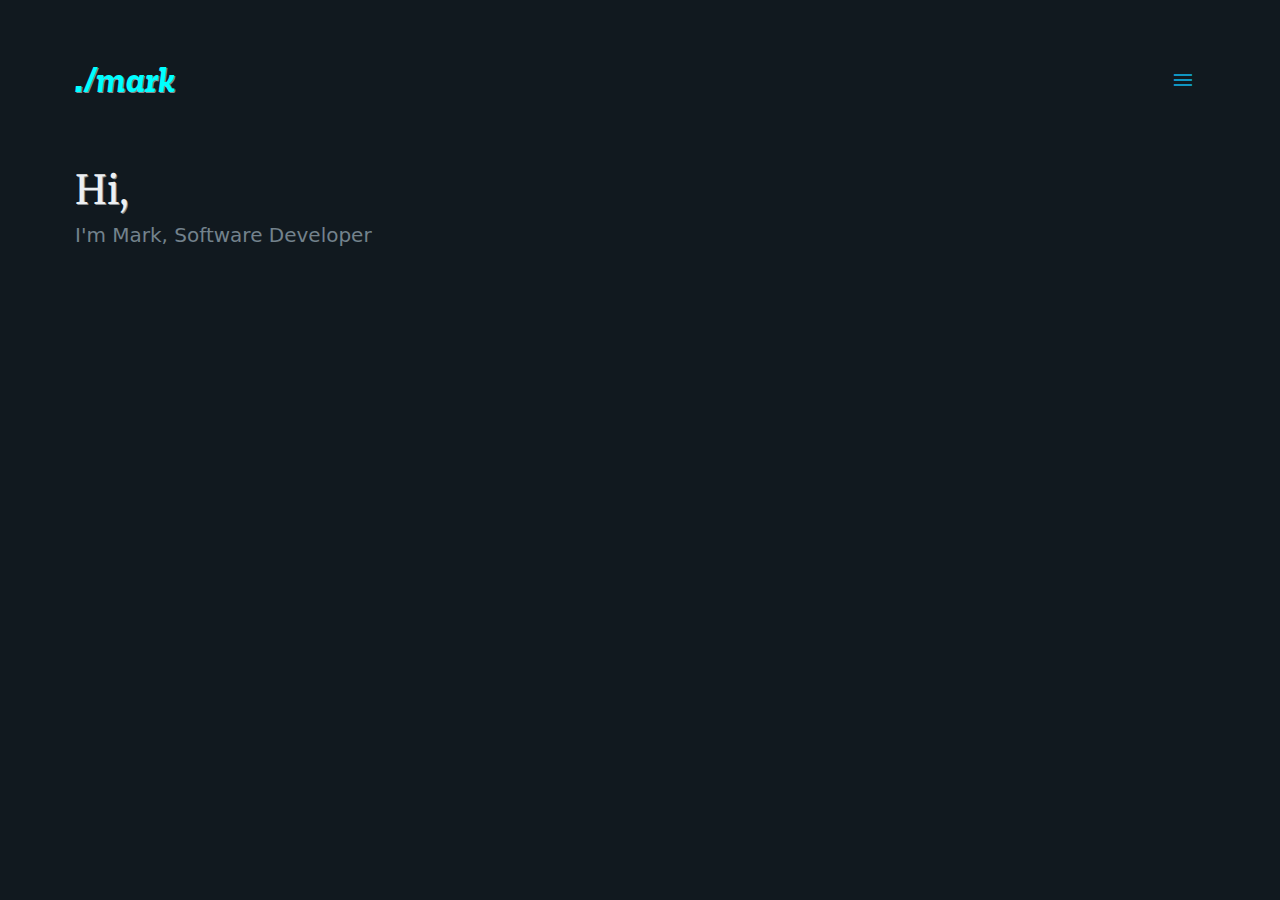
<file: docs/index.html>
<!DOCTYPE html>
<html lang="en" data-theme="dark">
  <head>
    <meta charset="UTF-8" />
    <link rel="icon" type="image/svg+xml" href="/vite.svg" />
    <meta name="viewport" content="width=device-width, initial-scale=1.0" />
    <link rel="preconnect" href="https://fonts.googleapis.com" />
    <link rel="preconnect" href="https://fonts.gstatic.com" crossorigin />
    <link
      href="https://fonts.googleapis.com/css2?family=DM+Sans:ital,wght@0,100;0,400;0,500;0,700;1,200&family=Poppins:wght@100;200;300;500&family=Slabo+27px&family=Merriweather:ital,wght@0,300;0,400;0,900;1,300;1,400;1,900&family=Zilla+Slab:ital,wght@0,500;0,700;1,500;1,600&display=swap"
      rel="stylesheet"
    />
    <link
      rel="stylesheet"
      href="https://fonts.googleapis.com/css2?family=Material+Symbols+Outlined:opsz,wght,FILL,GRAD@24,400,0,0"
    />
    
    <title>React Project</title>
    <script type="module" crossorigin src="./assets/index-87a1dfcc.js"></script>
    <link rel="stylesheet" href="./assets/index-9d4ca633.css">
  </head>
  <body>
    <div id="root"></div>
    
  </body>
</html>
</file>
<file: docs/assets/index-9d4ca633.css>
@charset "UTF-8";/*!
* Pico CSS v1.5.10 (https://picocss.com)
* Copyright 2019-2023 - Licensed under MIT
*/:root{--font-family:system-ui,-apple-system,"Segoe UI","Roboto","Ubuntu","Cantarell","Noto Sans",sans-serif,"Apple Color Emoji","Segoe UI Emoji","Segoe UI Symbol","Noto Color Emoji";--line-height:1.5;--font-weight:400;--font-size:16px;--border-radius:.25rem;--border-width:1px;--outline-width:3px;--spacing:1rem;--typography-spacing-vertical:1.5rem;--block-spacing-vertical:calc(var(--spacing) * 2);--block-spacing-horizontal:var(--spacing);--grid-spacing-vertical:0;--grid-spacing-horizontal:var(--spacing);--form-element-spacing-vertical:.75rem;--form-element-spacing-horizontal:1rem;--nav-element-spacing-vertical:1rem;--nav-element-spacing-horizontal:.5rem;--nav-link-spacing-vertical:.5rem;--nav-link-spacing-horizontal:.5rem;--form-label-font-weight:var(--font-weight);--transition:.2s ease-in-out;--modal-overlay-backdrop-filter:blur(.25rem)}@media (min-width:576px){:root{--font-size:17px}}@media (min-width:768px){:root{--font-size:18px}}@media (min-width:992px){:root{--font-size:19px}}@media (min-width:1200px){:root{--font-size:20px}}@media (min-width:576px){body>footer,body>header,body>main,section{--block-spacing-vertical:calc(var(--spacing) * 2.5)}}@media (min-width:768px){body>footer,body>header,body>main,section{--block-spacing-vertical:calc(var(--spacing) * 3)}}@media (min-width:992px){body>footer,body>header,body>main,section{--block-spacing-vertical:calc(var(--spacing) * 3.5)}}@media (min-width:1200px){body>footer,body>header,body>main,section{--block-spacing-vertical:calc(var(--spacing) * 4)}}@media (min-width:576px){article{--block-spacing-horizontal:calc(var(--spacing) * 1.25)}}@media (min-width:768px){article{--block-spacing-horizontal:calc(var(--spacing) * 1.5)}}@media (min-width:992px){article{--block-spacing-horizontal:calc(var(--spacing) * 1.75)}}@media (min-width:1200px){article{--block-spacing-horizontal:calc(var(--spacing) * 2)}}dialog>article{--block-spacing-vertical:calc(var(--spacing) * 2);--block-spacing-horizontal:var(--spacing)}@media (min-width:576px){dialog>article{--block-spacing-vertical:calc(var(--spacing) * 2.5);--block-spacing-horizontal:calc(var(--spacing) * 1.25)}}@media (min-width:768px){dialog>article{--block-spacing-vertical:calc(var(--spacing) * 3);--block-spacing-horizontal:calc(var(--spacing) * 1.5)}}a{--text-decoration:none}a.contrast,a.secondary{--text-decoration:underline}small{--font-size:.875em}h1,h2,h3,h4,h5,h6{--font-weight:700}h1{--font-size:2rem;--typography-spacing-vertical:3rem}h2{--font-size:1.75rem;--typography-spacing-vertical:2.625rem}h3{--font-size:1.5rem;--typography-spacing-vertical:2.25rem}h4{--font-size:1.25rem;--typography-spacing-vertical:1.874rem}h5{--font-size:1.125rem;--typography-spacing-vertical:1.6875rem}[type=checkbox],[type=radio]{--border-width:2px}[type=checkbox][role=switch],tfoot td,tfoot th,thead td,thead th{--border-width:3px}:not(thead,tfoot)>*>td{--font-size:.875em}code,kbd,pre,samp{--font-family:"Menlo","Consolas","Roboto Mono","Ubuntu Monospace","Noto Mono","Oxygen Mono","Liberation Mono",monospace,"Apple Color Emoji","Segoe UI Emoji","Segoe UI Symbol","Noto Color Emoji"}kbd{--font-weight:bolder}:root:not([data-theme=dark]),[data-theme=light]{--background-color:#fff;--color:hsl(205, 20%, 32%);--h1-color:hsl(205, 30%, 15%);--h2-color:#24333e;--h3-color:hsl(205, 25%, 23%);--h4-color:#374956;--h5-color:hsl(205, 20%, 32%);--h6-color:#4d606d;--muted-color:hsl(205, 10%, 50%);--muted-border-color:hsl(205, 20%, 94%);--primary:hsl(195, 85%, 41%);--primary-hover:hsl(195, 90%, 32%);--primary-focus:rgba(16, 149, 193, .125);--primary-inverse:#fff;--secondary:hsl(205, 15%, 41%);--secondary-hover:hsl(205, 20%, 32%);--secondary-focus:rgba(89, 107, 120, .125);--secondary-inverse:#fff;--contrast:hsl(205, 30%, 15%);--contrast-hover:#000;--contrast-focus:rgba(89, 107, 120, .125);--contrast-inverse:#fff;--mark-background-color:#fff2ca;--mark-color:#543a26;--ins-color:#388e3c;--del-color:#c62828;--blockquote-border-color:var(--muted-border-color);--blockquote-footer-color:var(--muted-color);--button-box-shadow:0 0 0 rgba(0, 0, 0, 0);--button-hover-box-shadow:0 0 0 rgba(0, 0, 0, 0);--form-element-background-color:transparent;--form-element-border-color:hsl(205, 14%, 68%);--form-element-color:var(--color);--form-element-placeholder-color:var(--muted-color);--form-element-active-background-color:transparent;--form-element-active-border-color:var(--primary);--form-element-focus-color:var(--primary-focus);--form-element-disabled-background-color:hsl(205, 18%, 86%);--form-element-disabled-border-color:hsl(205, 14%, 68%);--form-element-disabled-opacity:.5;--form-element-invalid-border-color:#c62828;--form-element-invalid-active-border-color:#d32f2f;--form-element-invalid-focus-color:rgba(211, 47, 47, .125);--form-element-valid-border-color:#388e3c;--form-element-valid-active-border-color:#43a047;--form-element-valid-focus-color:rgba(67, 160, 71, .125);--switch-background-color:hsl(205, 16%, 77%);--switch-color:var(--primary-inverse);--switch-checked-background-color:var(--primary);--range-border-color:hsl(205, 18%, 86%);--range-active-border-color:hsl(205, 16%, 77%);--range-thumb-border-color:var(--background-color);--range-thumb-color:var(--secondary);--range-thumb-hover-color:var(--secondary-hover);--range-thumb-active-color:var(--primary);--table-border-color:var(--muted-border-color);--table-row-stripped-background-color:#f6f8f9;--code-background-color:hsl(205, 20%, 94%);--code-color:var(--muted-color);--code-kbd-background-color:var(--contrast);--code-kbd-color:var(--contrast-inverse);--code-tag-color:hsl(330, 40%, 50%);--code-property-color:hsl(185, 40%, 40%);--code-value-color:hsl(40, 20%, 50%);--code-comment-color:hsl(205, 14%, 68%);--accordion-border-color:var(--muted-border-color);--accordion-close-summary-color:var(--color);--accordion-open-summary-color:var(--muted-color);--card-background-color:var(--background-color);--card-border-color:var(--muted-border-color);--card-box-shadow:.0145rem .029rem .174rem rgba(27, 40, 50, .01698),.0335rem .067rem .402rem rgba(27, 40, 50, .024),.0625rem .125rem .75rem rgba(27, 40, 50, .03),.1125rem .225rem 1.35rem rgba(27, 40, 50, .036),.2085rem .417rem 2.502rem rgba(27, 40, 50, .04302),.5rem 1rem 6rem rgba(27, 40, 50, .06),0 0 0 .0625rem rgba(27, 40, 50, .015);--card-sectionning-background-color:#fbfbfc;--dropdown-background-color:#fbfbfc;--dropdown-border-color:#e1e6eb;--dropdown-box-shadow:var(--card-box-shadow);--dropdown-color:var(--color);--dropdown-hover-background-color:hsl(205, 20%, 94%);--modal-overlay-background-color:rgba(213, 220, 226, .7);--progress-background-color:hsl(205, 18%, 86%);--progress-color:var(--primary);--loading-spinner-opacity:.5;--tooltip-background-color:var(--contrast);--tooltip-color:var(--contrast-inverse);--icon-checkbox:url("data:image/svg+xml,%3Csvg xmlns='http://www.w3.org/2000/svg' width='24' height='24' viewBox='0 0 24 24' fill='none' stroke='rgb(255, 255, 255)' stroke-width='4' stroke-linecap='round' stroke-linejoin='round'%3E%3Cpolyline points='20 6 9 17 4 12'%3E%3C/polyline%3E%3C/svg%3E");--icon-chevron:url("data:image/svg+xml,%3Csvg xmlns='http://www.w3.org/2000/svg' width='24' height='24' viewBox='0 0 24 24' fill='none' stroke='rgb(65, 84, 98)' stroke-width='2' stroke-linecap='round' stroke-linejoin='round'%3E%3Cpolyline points='6 9 12 15 18 9'%3E%3C/polyline%3E%3C/svg%3E");--icon-chevron-button:url("data:image/svg+xml,%3Csvg xmlns='http://www.w3.org/2000/svg' width='24' height='24' viewBox='0 0 24 24' fill='none' stroke='rgb(255, 255, 255)' stroke-width='2' stroke-linecap='round' stroke-linejoin='round'%3E%3Cpolyline points='6 9 12 15 18 9'%3E%3C/polyline%3E%3C/svg%3E");--icon-chevron-button-inverse:url("data:image/svg+xml,%3Csvg xmlns='http://www.w3.org/2000/svg' width='24' height='24' viewBox='0 0 24 24' fill='none' stroke='rgb(255, 255, 255)' stroke-width='2' stroke-linecap='round' stroke-linejoin='round'%3E%3Cpolyline points='6 9 12 15 18 9'%3E%3C/polyline%3E%3C/svg%3E");--icon-close:url("data:image/svg+xml,%3Csvg xmlns='http://www.w3.org/2000/svg' width='24' height='24' viewBox='0 0 24 24' fill='none' stroke='rgb(115, 130, 140)' stroke-width='4' stroke-linecap='round' stroke-linejoin='round'%3E%3Cline x1='18' y1='6' x2='6' y2='18'%3E%3C/line%3E%3Cline x1='6' y1='6' x2='18' y2='18'%3E%3C/line%3E%3C/svg%3E");--icon-date:url("data:image/svg+xml,%3Csvg xmlns='http://www.w3.org/2000/svg' width='24' height='24' viewBox='0 0 24 24' fill='none' stroke='rgb(65, 84, 98)' stroke-width='2' stroke-linecap='round' stroke-linejoin='round'%3E%3Crect x='3' y='4' width='18' height='18' rx='2' ry='2'%3E%3C/rect%3E%3Cline x1='16' y1='2' x2='16' y2='6'%3E%3C/line%3E%3Cline x1='8' y1='2' x2='8' y2='6'%3E%3C/line%3E%3Cline x1='3' y1='10' x2='21' y2='10'%3E%3C/line%3E%3C/svg%3E");--icon-invalid:url("data:image/svg+xml,%3Csvg xmlns='http://www.w3.org/2000/svg' width='24' height='24' viewBox='0 0 24 24' fill='none' stroke='rgb(198, 40, 40)' stroke-width='2' stroke-linecap='round' stroke-linejoin='round'%3E%3Ccircle cx='12' cy='12' r='10'%3E%3C/circle%3E%3Cline x1='12' y1='8' x2='12' y2='12'%3E%3C/line%3E%3Cline x1='12' y1='16' x2='12.01' y2='16'%3E%3C/line%3E%3C/svg%3E");--icon-minus:url("data:image/svg+xml,%3Csvg xmlns='http://www.w3.org/2000/svg' width='24' height='24' viewBox='0 0 24 24' fill='none' stroke='rgb(255, 255, 255)' stroke-width='4' stroke-linecap='round' stroke-linejoin='round'%3E%3Cline x1='5' y1='12' x2='19' y2='12'%3E%3C/line%3E%3C/svg%3E");--icon-search:url("data:image/svg+xml,%3Csvg xmlns='http://www.w3.org/2000/svg' width='24' height='24' viewBox='0 0 24 24' fill='none' stroke='rgb(65, 84, 98)' stroke-width='2' stroke-linecap='round' stroke-linejoin='round'%3E%3Ccircle cx='11' cy='11' r='8'%3E%3C/circle%3E%3Cline x1='21' y1='21' x2='16.65' y2='16.65'%3E%3C/line%3E%3C/svg%3E");--icon-time:url("data:image/svg+xml,%3Csvg xmlns='http://www.w3.org/2000/svg' width='24' height='24' viewBox='0 0 24 24' fill='none' stroke='rgb(65, 84, 98)' stroke-width='2' stroke-linecap='round' stroke-linejoin='round'%3E%3Ccircle cx='12' cy='12' r='10'%3E%3C/circle%3E%3Cpolyline points='12 6 12 12 16 14'%3E%3C/polyline%3E%3C/svg%3E");--icon-valid:url("data:image/svg+xml,%3Csvg xmlns='http://www.w3.org/2000/svg' width='24' height='24' viewBox='0 0 24 24' fill='none' stroke='rgb(56, 142, 60)' stroke-width='3' stroke-linecap='round' stroke-linejoin='round'%3E%3Cpolyline points='20 6 9 17 4 12'%3E%3C/polyline%3E%3C/svg%3E");color-scheme:light}@media only screen and (prefers-color-scheme:dark){:root:not([data-theme]){--background-color:#11191f;--color:hsl(205, 16%, 77%);--h1-color:hsl(205, 20%, 94%);--h2-color:#e1e6eb;--h3-color:hsl(205, 18%, 86%);--h4-color:#c8d1d8;--h5-color:hsl(205, 16%, 77%);--h6-color:#afbbc4;--muted-color:hsl(205, 10%, 50%);--muted-border-color:#1f2d38;--primary:hsl(195, 85%, 41%);--primary-hover:hsl(195, 80%, 50%);--primary-focus:rgba(16, 149, 193, .25);--primary-inverse:#fff;--secondary:hsl(205, 15%, 41%);--secondary-hover:hsl(205, 10%, 50%);--secondary-focus:rgba(115, 130, 140, .25);--secondary-inverse:#fff;--contrast:hsl(205, 20%, 94%);--contrast-hover:#fff;--contrast-focus:rgba(115, 130, 140, .25);--contrast-inverse:#000;--mark-background-color:#d1c284;--mark-color:#11191f;--ins-color:#388e3c;--del-color:#c62828;--blockquote-border-color:var(--muted-border-color);--blockquote-footer-color:var(--muted-color);--button-box-shadow:0 0 0 rgba(0, 0, 0, 0);--button-hover-box-shadow:0 0 0 rgba(0, 0, 0, 0);--form-element-background-color:#11191f;--form-element-border-color:#374956;--form-element-color:var(--color);--form-element-placeholder-color:var(--muted-color);--form-element-active-background-color:var(--form-element-background-color);--form-element-active-border-color:var(--primary);--form-element-focus-color:var(--primary-focus);--form-element-disabled-background-color:hsl(205, 25%, 23%);--form-element-disabled-border-color:hsl(205, 20%, 32%);--form-element-disabled-opacity:.5;--form-element-invalid-border-color:#b71c1c;--form-element-invalid-active-border-color:#c62828;--form-element-invalid-focus-color:rgba(198, 40, 40, .25);--form-element-valid-border-color:#2e7d32;--form-element-valid-active-border-color:#388e3c;--form-element-valid-focus-color:rgba(56, 142, 60, .25);--switch-background-color:#374956;--switch-color:var(--primary-inverse);--switch-checked-background-color:var(--primary);--range-border-color:#24333e;--range-active-border-color:hsl(205, 25%, 23%);--range-thumb-border-color:var(--background-color);--range-thumb-color:var(--secondary);--range-thumb-hover-color:var(--secondary-hover);--range-thumb-active-color:var(--primary);--table-border-color:var(--muted-border-color);--table-row-stripped-background-color:rgba(115, 130, 140, .05);--code-background-color:#18232c;--code-color:var(--muted-color);--code-kbd-background-color:var(--contrast);--code-kbd-color:var(--contrast-inverse);--code-tag-color:hsl(330, 30%, 50%);--code-property-color:hsl(185, 30%, 50%);--code-value-color:hsl(40, 10%, 50%);--code-comment-color:#4d606d;--accordion-border-color:var(--muted-border-color);--accordion-active-summary-color:var(--primary);--accordion-close-summary-color:var(--color);--accordion-open-summary-color:var(--muted-color);--card-background-color:#141e26;--card-border-color:var(--card-background-color);--card-box-shadow:.0145rem .029rem .174rem rgba(0, 0, 0, .01698),.0335rem .067rem .402rem rgba(0, 0, 0, .024),.0625rem .125rem .75rem rgba(0, 0, 0, .03),.1125rem .225rem 1.35rem rgba(0, 0, 0, .036),.2085rem .417rem 2.502rem rgba(0, 0, 0, .04302),.5rem 1rem 6rem rgba(0, 0, 0, .06),0 0 0 .0625rem rgba(0, 0, 0, .015);--card-sectionning-background-color:#18232c;--dropdown-background-color:hsl(205, 30%, 15%);--dropdown-border-color:#24333e;--dropdown-box-shadow:var(--card-box-shadow);--dropdown-color:var(--color);--dropdown-hover-background-color:rgba(36, 51, 62, .75);--modal-overlay-background-color:rgba(36, 51, 62, .8);--progress-background-color:#24333e;--progress-color:var(--primary);--loading-spinner-opacity:.5;--tooltip-background-color:var(--contrast);--tooltip-color:var(--contrast-inverse);--icon-checkbox:url("data:image/svg+xml,%3Csvg xmlns='http://www.w3.org/2000/svg' width='24' height='24' viewBox='0 0 24 24' fill='none' stroke='rgb(255, 255, 255)' stroke-width='4' stroke-linecap='round' stroke-linejoin='round'%3E%3Cpolyline points='20 6 9 17 4 12'%3E%3C/polyline%3E%3C/svg%3E");--icon-chevron:url("data:image/svg+xml,%3Csvg xmlns='http://www.w3.org/2000/svg' width='24' height='24' viewBox='0 0 24 24' fill='none' stroke='rgb(162, 175, 185)' stroke-width='2' stroke-linecap='round' stroke-linejoin='round'%3E%3Cpolyline points='6 9 12 15 18 9'%3E%3C/polyline%3E%3C/svg%3E");--icon-chevron-button:url("data:image/svg+xml,%3Csvg xmlns='http://www.w3.org/2000/svg' width='24' height='24' viewBox='0 0 24 24' fill='none' stroke='rgb(255, 255, 255)' stroke-width='2' stroke-linecap='round' stroke-linejoin='round'%3E%3Cpolyline points='6 9 12 15 18 9'%3E%3C/polyline%3E%3C/svg%3E");--icon-chevron-button-inverse:url("data:image/svg+xml,%3Csvg xmlns='http://www.w3.org/2000/svg' width='24' height='24' viewBox='0 0 24 24' fill='none' stroke='rgb(0, 0, 0)' stroke-width='2' stroke-linecap='round' stroke-linejoin='round'%3E%3Cpolyline points='6 9 12 15 18 9'%3E%3C/polyline%3E%3C/svg%3E");--icon-close:url("data:image/svg+xml,%3Csvg xmlns='http://www.w3.org/2000/svg' width='24' height='24' viewBox='0 0 24 24' fill='none' stroke='rgb(115, 130, 140)' stroke-width='4' stroke-linecap='round' stroke-linejoin='round'%3E%3Cline x1='18' y1='6' x2='6' y2='18'%3E%3C/line%3E%3Cline x1='6' y1='6' x2='18' y2='18'%3E%3C/line%3E%3C/svg%3E");--icon-date:url("data:image/svg+xml,%3Csvg xmlns='http://www.w3.org/2000/svg' width='24' height='24' viewBox='0 0 24 24' fill='none' stroke='rgb(162, 175, 185)' stroke-width='2' stroke-linecap='round' stroke-linejoin='round'%3E%3Crect x='3' y='4' width='18' height='18' rx='2' ry='2'%3E%3C/rect%3E%3Cline x1='16' y1='2' x2='16' y2='6'%3E%3C/line%3E%3Cline x1='8' y1='2' x2='8' y2='6'%3E%3C/line%3E%3Cline x1='3' y1='10' x2='21' y2='10'%3E%3C/line%3E%3C/svg%3E");--icon-invalid:url("data:image/svg+xml,%3Csvg xmlns='http://www.w3.org/2000/svg' width='24' height='24' viewBox='0 0 24 24' fill='none' stroke='rgb(183, 28, 28)' stroke-width='2' stroke-linecap='round' stroke-linejoin='round'%3E%3Ccircle cx='12' cy='12' r='10'%3E%3C/circle%3E%3Cline x1='12' y1='8' x2='12' y2='12'%3E%3C/line%3E%3Cline x1='12' y1='16' x2='12.01' y2='16'%3E%3C/line%3E%3C/svg%3E");--icon-minus:url("data:image/svg+xml,%3Csvg xmlns='http://www.w3.org/2000/svg' width='24' height='24' viewBox='0 0 24 24' fill='none' stroke='rgb(255, 255, 255)' stroke-width='4' stroke-linecap='round' stroke-linejoin='round'%3E%3Cline x1='5' y1='12' x2='19' y2='12'%3E%3C/line%3E%3C/svg%3E");--icon-search:url("data:image/svg+xml,%3Csvg xmlns='http://www.w3.org/2000/svg' width='24' height='24' viewBox='0 0 24 24' fill='none' stroke='rgb(162, 175, 185)' stroke-width='2' stroke-linecap='round' stroke-linejoin='round'%3E%3Ccircle cx='11' cy='11' r='8'%3E%3C/circle%3E%3Cline x1='21' y1='21' x2='16.65' y2='16.65'%3E%3C/line%3E%3C/svg%3E");--icon-time:url("data:image/svg+xml,%3Csvg xmlns='http://www.w3.org/2000/svg' width='24' height='24' viewBox='0 0 24 24' fill='none' stroke='rgb(162, 175, 185)' stroke-width='2' stroke-linecap='round' stroke-linejoin='round'%3E%3Ccircle cx='12' cy='12' r='10'%3E%3C/circle%3E%3Cpolyline points='12 6 12 12 16 14'%3E%3C/polyline%3E%3C/svg%3E");--icon-valid:url("data:image/svg+xml,%3Csvg xmlns='http://www.w3.org/2000/svg' width='24' height='24' viewBox='0 0 24 24' fill='none' stroke='rgb(46, 125, 50)' stroke-width='3' stroke-linecap='round' stroke-linejoin='round'%3E%3Cpolyline points='20 6 9 17 4 12'%3E%3C/polyline%3E%3C/svg%3E");color-scheme:dark}}[data-theme=dark]{--background-color:#11191f;--color:hsl(205, 16%, 77%);--h1-color:hsl(205, 20%, 94%);--h2-color:#e1e6eb;--h3-color:hsl(205, 18%, 86%);--h4-color:#c8d1d8;--h5-color:hsl(205, 16%, 77%);--h6-color:#afbbc4;--muted-color:hsl(205, 10%, 50%);--muted-border-color:#1f2d38;--primary:hsl(195, 85%, 41%);--primary-hover:hsl(195, 80%, 50%);--primary-focus:rgba(16, 149, 193, .25);--primary-inverse:#fff;--secondary:hsl(205, 15%, 41%);--secondary-hover:hsl(205, 10%, 50%);--secondary-focus:rgba(115, 130, 140, .25);--secondary-inverse:#fff;--contrast:hsl(205, 20%, 94%);--contrast-hover:#fff;--contrast-focus:rgba(115, 130, 140, .25);--contrast-inverse:#000;--mark-background-color:#d1c284;--mark-color:#11191f;--ins-color:#388e3c;--del-color:#c62828;--blockquote-border-color:var(--muted-border-color);--blockquote-footer-color:var(--muted-color);--button-box-shadow:0 0 0 rgba(0, 0, 0, 0);--button-hover-box-shadow:0 0 0 rgba(0, 0, 0, 0);--form-element-background-color:#11191f;--form-element-border-color:#374956;--form-element-color:var(--color);--form-element-placeholder-color:var(--muted-color);--form-element-active-background-color:var(--form-element-background-color);--form-element-active-border-color:var(--primary);--form-element-focus-color:var(--primary-focus);--form-element-disabled-background-color:hsl(205, 25%, 23%);--form-element-disabled-border-color:hsl(205, 20%, 32%);--form-element-disabled-opacity:.5;--form-element-invalid-border-color:#b71c1c;--form-element-invalid-active-border-color:#c62828;--form-element-invalid-focus-color:rgba(198, 40, 40, .25);--form-element-valid-border-color:#2e7d32;--form-element-valid-active-border-color:#388e3c;--form-element-valid-focus-color:rgba(56, 142, 60, .25);--switch-background-color:#374956;--switch-color:var(--primary-inverse);--switch-checked-background-color:var(--primary);--range-border-color:#24333e;--range-active-border-color:hsl(205, 25%, 23%);--range-thumb-border-color:var(--background-color);--range-thumb-color:var(--secondary);--range-thumb-hover-color:var(--secondary-hover);--range-thumb-active-color:var(--primary);--table-border-color:var(--muted-border-color);--table-row-stripped-background-color:rgba(115, 130, 140, .05);--code-background-color:#18232c;--code-color:var(--muted-color);--code-kbd-background-color:var(--contrast);--code-kbd-color:var(--contrast-inverse);--code-tag-color:hsl(330, 30%, 50%);--code-property-color:hsl(185, 30%, 50%);--code-value-color:hsl(40, 10%, 50%);--code-comment-color:#4d606d;--accordion-border-color:var(--muted-border-color);--accordion-active-summary-color:var(--primary);--accordion-close-summary-color:var(--color);--accordion-open-summary-color:var(--muted-color);--card-background-color:#141e26;--card-border-color:var(--card-background-color);--card-box-shadow:.0145rem .029rem .174rem rgba(0, 0, 0, .01698),.0335rem .067rem .402rem rgba(0, 0, 0, .024),.0625rem .125rem .75rem rgba(0, 0, 0, .03),.1125rem .225rem 1.35rem rgba(0, 0, 0, .036),.2085rem .417rem 2.502rem rgba(0, 0, 0, .04302),.5rem 1rem 6rem rgba(0, 0, 0, .06),0 0 0 .0625rem rgba(0, 0, 0, .015);--card-sectionning-background-color:#18232c;--dropdown-background-color:hsl(205, 30%, 15%);--dropdown-border-color:#24333e;--dropdown-box-shadow:var(--card-box-shadow);--dropdown-color:var(--color);--dropdown-hover-background-color:rgba(36, 51, 62, .75);--modal-overlay-background-color:rgba(36, 51, 62, .8);--progress-background-color:#24333e;--progress-color:var(--primary);--loading-spinner-opacity:.5;--tooltip-background-color:var(--contrast);--tooltip-color:var(--contrast-inverse);--icon-checkbox:url("data:image/svg+xml,%3Csvg xmlns='http://www.w3.org/2000/svg' width='24' height='24' viewBox='0 0 24 24' fill='none' stroke='rgb(255, 255, 255)' stroke-width='4' stroke-linecap='round' stroke-linejoin='round'%3E%3Cpolyline points='20 6 9 17 4 12'%3E%3C/polyline%3E%3C/svg%3E");--icon-chevron:url("data:image/svg+xml,%3Csvg xmlns='http://www.w3.org/2000/svg' width='24' height='24' viewBox='0 0 24 24' fill='none' stroke='rgb(162, 175, 185)' stroke-width='2' stroke-linecap='round' stroke-linejoin='round'%3E%3Cpolyline points='6 9 12 15 18 9'%3E%3C/polyline%3E%3C/svg%3E");--icon-chevron-button:url("data:image/svg+xml,%3Csvg xmlns='http://www.w3.org/2000/svg' width='24' height='24' viewBox='0 0 24 24' fill='none' stroke='rgb(255, 255, 255)' stroke-width='2' stroke-linecap='round' stroke-linejoin='round'%3E%3Cpolyline points='6 9 12 15 18 9'%3E%3C/polyline%3E%3C/svg%3E");--icon-chevron-button-inverse:url("data:image/svg+xml,%3Csvg xmlns='http://www.w3.org/2000/svg' width='24' height='24' viewBox='0 0 24 24' fill='none' stroke='rgb(0, 0, 0)' stroke-width='2' stroke-linecap='round' stroke-linejoin='round'%3E%3Cpolyline points='6 9 12 15 18 9'%3E%3C/polyline%3E%3C/svg%3E");--icon-close:url("data:image/svg+xml,%3Csvg xmlns='http://www.w3.org/2000/svg' width='24' height='24' viewBox='0 0 24 24' fill='none' stroke='rgb(115, 130, 140)' stroke-width='4' stroke-linecap='round' stroke-linejoin='round'%3E%3Cline x1='18' y1='6' x2='6' y2='18'%3E%3C/line%3E%3Cline x1='6' y1='6' x2='18' y2='18'%3E%3C/line%3E%3C/svg%3E");--icon-date:url("data:image/svg+xml,%3Csvg xmlns='http://www.w3.org/2000/svg' width='24' height='24' viewBox='0 0 24 24' fill='none' stroke='rgb(162, 175, 185)' stroke-width='2' stroke-linecap='round' stroke-linejoin='round'%3E%3Crect x='3' y='4' width='18' height='18' rx='2' ry='2'%3E%3C/rect%3E%3Cline x1='16' y1='2' x2='16' y2='6'%3E%3C/line%3E%3Cline x1='8' y1='2' x2='8' y2='6'%3E%3C/line%3E%3Cline x1='3' y1='10' x2='21' y2='10'%3E%3C/line%3E%3C/svg%3E");--icon-invalid:url("data:image/svg+xml,%3Csvg xmlns='http://www.w3.org/2000/svg' width='24' height='24' viewBox='0 0 24 24' fill='none' stroke='rgb(183, 28, 28)' stroke-width='2' stroke-linecap='round' stroke-linejoin='round'%3E%3Ccircle cx='12' cy='12' r='10'%3E%3C/circle%3E%3Cline x1='12' y1='8' x2='12' y2='12'%3E%3C/line%3E%3Cline x1='12' y1='16' x2='12.01' y2='16'%3E%3C/line%3E%3C/svg%3E");--icon-minus:url("data:image/svg+xml,%3Csvg xmlns='http://www.w3.org/2000/svg' width='24' height='24' viewBox='0 0 24 24' fill='none' stroke='rgb(255, 255, 255)' stroke-width='4' stroke-linecap='round' stroke-linejoin='round'%3E%3Cline x1='5' y1='12' x2='19' y2='12'%3E%3C/line%3E%3C/svg%3E");--icon-search:url("data:image/svg+xml,%3Csvg xmlns='http://www.w3.org/2000/svg' width='24' height='24' viewBox='0 0 24 24' fill='none' stroke='rgb(162, 175, 185)' stroke-width='2' stroke-linecap='round' stroke-linejoin='round'%3E%3Ccircle cx='11' cy='11' r='8'%3E%3C/circle%3E%3Cline x1='21' y1='21' x2='16.65' y2='16.65'%3E%3C/line%3E%3C/svg%3E");--icon-time:url("data:image/svg+xml,%3Csvg xmlns='http://www.w3.org/2000/svg' width='24' height='24' viewBox='0 0 24 24' fill='none' stroke='rgb(162, 175, 185)' stroke-width='2' stroke-linecap='round' stroke-linejoin='round'%3E%3Ccircle cx='12' cy='12' r='10'%3E%3C/circle%3E%3Cpolyline points='12 6 12 12 16 14'%3E%3C/polyline%3E%3C/svg%3E");--icon-valid:url("data:image/svg+xml,%3Csvg xmlns='http://www.w3.org/2000/svg' width='24' height='24' viewBox='0 0 24 24' fill='none' stroke='rgb(46, 125, 50)' stroke-width='3' stroke-linecap='round' stroke-linejoin='round'%3E%3Cpolyline points='20 6 9 17 4 12'%3E%3C/polyline%3E%3C/svg%3E");color-scheme:dark}[type=checkbox],[type=radio],[type=range],progress{accent-color:var(--primary)}*,:after,:before{box-sizing:border-box;background-repeat:no-repeat}:after,:before{text-decoration:inherit;vertical-align:inherit}:where(:root){-webkit-tap-highlight-color:transparent;-webkit-text-size-adjust:100%;-moz-text-size-adjust:100%;text-size-adjust:100%;background-color:var(--background-color);color:var(--color);font-weight:var(--font-weight);font-size:var(--font-size);line-height:var(--line-height);font-family:var(--font-family);text-rendering:optimizeLegibility;overflow-wrap:break-word;cursor:default;-moz-tab-size:4;-o-tab-size:4;tab-size:4}main{display:block}body{width:100%;margin:0}body>footer,body>header,body>main{width:100%;margin-right:auto;margin-left:auto;padding:var(--block-spacing-vertical) 0}.container,.container-fluid{width:100%;margin-right:auto;margin-left:auto;padding-right:var(--spacing);padding-left:var(--spacing)}@media (min-width:576px){.container{max-width:510px;padding-right:0;padding-left:0}}@media (min-width:768px){.container{max-width:700px}}@media (min-width:992px){.container{max-width:920px}}@media (min-width:1200px){.container{max-width:1130px}}section{margin-bottom:var(--block-spacing-vertical)}.grid{grid-column-gap:var(--grid-spacing-horizontal);grid-row-gap:var(--grid-spacing-vertical);display:grid;grid-template-columns:1fr;margin:0}@media (min-width:992px){.grid{grid-template-columns:repeat(auto-fit,minmax(0%,1fr))}}.grid>*{min-width:0}figure{display:block;margin:0;padding:0;overflow-x:auto}figure figcaption{padding:calc(var(--spacing) * .5) 0;color:var(--muted-color)}b,strong{font-weight:bolder}sub,sup{position:relative;font-size:.75em;line-height:0;vertical-align:baseline}sub{bottom:-.25em}sup{top:-.5em}address,blockquote,dl,figure,form,ol,p,pre,table,ul{margin-top:0;margin-bottom:var(--typography-spacing-vertical);color:var(--color);font-style:normal;font-weight:var(--font-weight);font-size:var(--font-size)}[role=link],a{--color:var(--primary);--background-color:transparent;outline:0;background-color:var(--background-color);color:var(--color);-webkit-text-decoration:var(--text-decoration);text-decoration:var(--text-decoration);transition:background-color var(--transition),color var(--transition),box-shadow var(--transition),-webkit-text-decoration var(--transition);transition:background-color var(--transition),color var(--transition),text-decoration var(--transition),box-shadow var(--transition);transition:background-color var(--transition),color var(--transition),text-decoration var(--transition),box-shadow var(--transition),-webkit-text-decoration var(--transition)}[role=link]:is([aria-current],:hover,:active,:focus),a:is([aria-current],:hover,:active,:focus){--color:var(--primary-hover);--text-decoration:underline}[role=link]:focus,a:focus{--background-color:var(--primary-focus)}[role=link].secondary,a.secondary{--color:var(--secondary)}[role=link].secondary:is([aria-current],:hover,:active,:focus),a.secondary:is([aria-current],:hover,:active,:focus){--color:var(--secondary-hover)}[role=link].secondary:focus,a.secondary:focus{--background-color:var(--secondary-focus)}[role=link].contrast,a.contrast{--color:var(--contrast)}[role=link].contrast:is([aria-current],:hover,:active,:focus),a.contrast:is([aria-current],:hover,:active,:focus){--color:var(--contrast-hover)}[role=link].contrast:focus,a.contrast:focus{--background-color:var(--contrast-focus)}h1,h2,h3,h4,h5,h6{margin-top:0;margin-bottom:var(--typography-spacing-vertical);color:var(--color);font-weight:var(--font-weight);font-size:var(--font-size);font-family:var(--font-family)}h1{--color:var(--h1-color)}h2{--color:var(--h2-color)}h3{--color:var(--h3-color)}h4{--color:var(--h4-color)}h5{--color:var(--h5-color)}h6{--color:var(--h6-color)}:where(address,blockquote,dl,figure,form,ol,p,pre,table,ul)~:is(h1,h2,h3,h4,h5,h6){margin-top:var(--typography-spacing-vertical)}.headings,hgroup{margin-bottom:var(--typography-spacing-vertical)}.headings>*,hgroup>*{margin-bottom:0}.headings>:last-child,hgroup>:last-child{--color:var(--muted-color);--font-weight:unset;font-size:1rem;font-family:unset}p{margin-bottom:var(--typography-spacing-vertical)}small{font-size:var(--font-size)}:where(dl,ol,ul){padding-right:0;padding-left:var(--spacing);-webkit-padding-start:var(--spacing);padding-inline-start:var(--spacing);-webkit-padding-end:0;padding-inline-end:0}:where(dl,ol,ul) li{margin-bottom:calc(var(--typography-spacing-vertical) * .25)}:where(dl,ol,ul) :is(dl,ol,ul){margin:0;margin-top:calc(var(--typography-spacing-vertical) * .25)}ul li{list-style:square}mark{padding:.125rem .25rem;background-color:var(--mark-background-color);color:var(--mark-color);vertical-align:baseline}blockquote{display:block;margin:var(--typography-spacing-vertical) 0;padding:var(--spacing);border-right:none;border-left:.25rem solid var(--blockquote-border-color);-webkit-border-start:.25rem solid var(--blockquote-border-color);border-inline-start:.25rem solid var(--blockquote-border-color);-webkit-border-end:none;border-inline-end:none}blockquote footer{margin-top:calc(var(--typography-spacing-vertical) * .5);color:var(--blockquote-footer-color)}abbr[title]{border-bottom:1px dotted;text-decoration:none;cursor:help}ins{color:var(--ins-color);text-decoration:none}del{color:var(--del-color)}::-moz-selection{background-color:var(--primary-focus)}::selection{background-color:var(--primary-focus)}:where(audio,canvas,iframe,img,svg,video){vertical-align:middle}audio,video{display:inline-block}audio:not([controls]){display:none;height:0}:where(iframe){border-style:none}img{max-width:100%;height:auto;border-style:none}:where(svg:not([fill])){fill:currentColor}svg:not(:root){overflow:hidden}button{margin:0;overflow:visible;font-family:inherit;text-transform:none}[type=button],[type=reset],[type=submit],button{-webkit-appearance:button}button{display:block;width:100%;margin-bottom:var(--spacing)}[role=button]{display:inline-block;text-decoration:none}[role=button],button,input[type=button],input[type=reset],input[type=submit]{--background-color:var(--primary);--border-color:var(--primary);--color:var(--primary-inverse);--box-shadow:var(--button-box-shadow, 0 0 0 rgba(0, 0, 0, 0));padding:var(--form-element-spacing-vertical) var(--form-element-spacing-horizontal);border:var(--border-width) solid var(--border-color);border-radius:var(--border-radius);outline:0;background-color:var(--background-color);box-shadow:var(--box-shadow);color:var(--color);font-weight:var(--font-weight);font-size:1rem;line-height:var(--line-height);text-align:center;cursor:pointer;transition:background-color var(--transition),border-color var(--transition),color var(--transition),box-shadow var(--transition)}[role=button]:is([aria-current],:hover,:active,:focus),button:is([aria-current],:hover,:active,:focus),input[type=button]:is([aria-current],:hover,:active,:focus),input[type=reset]:is([aria-current],:hover,:active,:focus),input[type=submit]:is([aria-current],:hover,:active,:focus){--background-color:var(--primary-hover);--border-color:var(--primary-hover);--box-shadow:var(--button-hover-box-shadow, 0 0 0 rgba(0, 0, 0, 0));--color:var(--primary-inverse)}[role=button]:focus,button:focus,input[type=button]:focus,input[type=reset]:focus,input[type=submit]:focus{--box-shadow:var(--button-hover-box-shadow, 0 0 0 rgba(0, 0, 0, 0)),0 0 0 var(--outline-width) var(--primary-focus)}:is(button,input[type=submit],input[type=button],[role=button]).secondary,input[type=reset]{--background-color:var(--secondary);--border-color:var(--secondary);--color:var(--secondary-inverse);cursor:pointer}:is(button,input[type=submit],input[type=button],[role=button]).secondary:is([aria-current],:hover,:active,:focus),input[type=reset]:is([aria-current],:hover,:active,:focus){--background-color:var(--secondary-hover);--border-color:var(--secondary-hover);--color:var(--secondary-inverse)}:is(button,input[type=submit],input[type=button],[role=button]).secondary:focus,input[type=reset]:focus{--box-shadow:var(--button-hover-box-shadow, 0 0 0 rgba(0, 0, 0, 0)),0 0 0 var(--outline-width) var(--secondary-focus)}:is(button,input[type=submit],input[type=button],[role=button]).contrast{--background-color:var(--contrast);--border-color:var(--contrast);--color:var(--contrast-inverse)}:is(button,input[type=submit],input[type=button],[role=button]).contrast:is([aria-current],:hover,:active,:focus){--background-color:var(--contrast-hover);--border-color:var(--contrast-hover);--color:var(--contrast-inverse)}:is(button,input[type=submit],input[type=button],[role=button]).contrast:focus{--box-shadow:var(--button-hover-box-shadow, 0 0 0 rgba(0, 0, 0, 0)),0 0 0 var(--outline-width) var(--contrast-focus)}:is(button,input[type=submit],input[type=button],[role=button]).outline,input[type=reset].outline{--background-color:transparent;--color:var(--primary)}:is(button,input[type=submit],input[type=button],[role=button]).outline:is([aria-current],:hover,:active,:focus),input[type=reset].outline:is([aria-current],:hover,:active,:focus){--background-color:transparent;--color:var(--primary-hover)}:is(button,input[type=submit],input[type=button],[role=button]).outline.secondary,input[type=reset].outline{--color:var(--secondary)}:is(button,input[type=submit],input[type=button],[role=button]).outline.secondary:is([aria-current],:hover,:active,:focus),input[type=reset].outline:is([aria-current],:hover,:active,:focus){--color:var(--secondary-hover)}:is(button,input[type=submit],input[type=button],[role=button]).outline.contrast{--color:var(--contrast)}:is(button,input[type=submit],input[type=button],[role=button]).outline.contrast:is([aria-current],:hover,:active,:focus){--color:var(--contrast-hover)}:where(button,[type=submit],[type=button],[type=reset],[role=button])[disabled],:where(fieldset[disabled]) :is(button,[type=submit],[type=button],[type=reset],[role=button]),a[role=button]:not([href]){opacity:.5;pointer-events:none}input,optgroup,select,textarea{margin:0;font-size:1rem;line-height:var(--line-height);font-family:inherit;letter-spacing:inherit}input{overflow:visible}select{text-transform:none}legend{max-width:100%;padding:0;color:inherit;white-space:normal}textarea{overflow:auto}[type=checkbox],[type=radio]{padding:0}::-webkit-inner-spin-button,::-webkit-outer-spin-button{height:auto}[type=search]{-webkit-appearance:textfield;outline-offset:-2px}[type=search]::-webkit-search-decoration{-webkit-appearance:none}::-webkit-file-upload-button{-webkit-appearance:button;font:inherit}::-moz-focus-inner{padding:0;border-style:none}:-moz-focusring{outline:0}:-moz-ui-invalid{box-shadow:none}::-ms-expand{display:none}[type=file],[type=range]{padding:0;border-width:0}input:not([type=checkbox],[type=radio],[type=range]){height:calc(1rem * var(--line-height) + var(--form-element-spacing-vertical) * 2 + var(--border-width) * 2)}fieldset{margin:0;margin-bottom:var(--spacing);padding:0;border:0}fieldset legend,label{display:block;margin-bottom:calc(var(--spacing) * .25);font-weight:var(--form-label-font-weight,var(--font-weight))}input:not([type=checkbox],[type=radio]),select,textarea{width:100%}input:not([type=checkbox],[type=radio],[type=range],[type=file]),select,textarea{-webkit-appearance:none;-moz-appearance:none;appearance:none;padding:var(--form-element-spacing-vertical) var(--form-element-spacing-horizontal)}input,select,textarea{--background-color:var(--form-element-background-color);--border-color:var(--form-element-border-color);--color:var(--form-element-color);--box-shadow:none;border:var(--border-width) solid var(--border-color);border-radius:var(--border-radius);outline:0;background-color:var(--background-color);box-shadow:var(--box-shadow);color:var(--color);font-weight:var(--font-weight);transition:background-color var(--transition),border-color var(--transition),color var(--transition),box-shadow var(--transition)}:where(select,textarea):is(:active,:focus),input:not([type=submit],[type=button],[type=reset],[type=checkbox],[type=radio],[readonly]):is(:active,:focus){--background-color:var(--form-element-active-background-color)}:where(select,textarea):is(:active,:focus),input:not([type=submit],[type=button],[type=reset],[role=switch],[readonly]):is(:active,:focus){--border-color:var(--form-element-active-border-color)}input:not([type=submit],[type=button],[type=reset],[type=range],[type=file],[readonly]):focus,select:focus,textarea:focus{--box-shadow:0 0 0 var(--outline-width) var(--form-element-focus-color)}:where(fieldset[disabled]) :is(input:not([type=submit],[type=button],[type=reset]),select,textarea),input:not([type=submit],[type=button],[type=reset])[disabled],select[disabled],textarea[disabled]{--background-color:var(--form-element-disabled-background-color);--border-color:var(--form-element-disabled-border-color);opacity:var(--form-element-disabled-opacity);pointer-events:none}:where(input,select,textarea):not([type=checkbox],[type=radio],[type=date],[type=datetime-local],[type=month],[type=time],[type=week])[aria-invalid]{padding-right:calc(var(--form-element-spacing-horizontal) + 1.5rem)!important;padding-left:var(--form-element-spacing-horizontal);-webkit-padding-start:var(--form-element-spacing-horizontal)!important;padding-inline-start:var(--form-element-spacing-horizontal)!important;-webkit-padding-end:calc(var(--form-element-spacing-horizontal) + 1.5rem)!important;padding-inline-end:calc(var(--form-element-spacing-horizontal) + 1.5rem)!important;background-position:center right .75rem;background-size:1rem auto;background-repeat:no-repeat}:where(input,select,textarea):not([type=checkbox],[type=radio],[type=date],[type=datetime-local],[type=month],[type=time],[type=week])[aria-invalid=false]{background-image:var(--icon-valid)}:where(input,select,textarea):not([type=checkbox],[type=radio],[type=date],[type=datetime-local],[type=month],[type=time],[type=week])[aria-invalid=true]{background-image:var(--icon-invalid)}:where(input,select,textarea)[aria-invalid=false]{--border-color:var(--form-element-valid-border-color)}:where(input,select,textarea)[aria-invalid=false]:is(:active,:focus){--border-color:var(--form-element-valid-active-border-color)!important;--box-shadow:0 0 0 var(--outline-width) var(--form-element-valid-focus-color)!important}:where(input,select,textarea)[aria-invalid=true]{--border-color:var(--form-element-invalid-border-color)}:where(input,select,textarea)[aria-invalid=true]:is(:active,:focus){--border-color:var(--form-element-invalid-active-border-color)!important;--box-shadow:0 0 0 var(--outline-width) var(--form-element-invalid-focus-color)!important}[dir=rtl] :where(input,select,textarea):not([type=checkbox],[type=radio]):is([aria-invalid],[aria-invalid=true],[aria-invalid=false]){background-position:center left .75rem}input::-webkit-input-placeholder,input::placeholder,select:invalid,textarea::-webkit-input-placeholder,textarea::placeholder{color:var(--form-element-placeholder-color);opacity:1}input:not([type=checkbox],[type=radio]),select,textarea{margin-bottom:var(--spacing)}select::-ms-expand{border:0;background-color:transparent}select:not([multiple],[size]){padding-right:calc(var(--form-element-spacing-horizontal) + 1.5rem);padding-left:var(--form-element-spacing-horizontal);-webkit-padding-start:var(--form-element-spacing-horizontal);padding-inline-start:var(--form-element-spacing-horizontal);-webkit-padding-end:calc(var(--form-element-spacing-horizontal) + 1.5rem);padding-inline-end:calc(var(--form-element-spacing-horizontal) + 1.5rem);background-image:var(--icon-chevron);background-position:center right .75rem;background-size:1rem auto;background-repeat:no-repeat}[dir=rtl] select:not([multiple],[size]){background-position:center left .75rem}:where(input,select,textarea,.grid)+small{display:block;width:100%;margin-top:calc(var(--spacing) * -.75);margin-bottom:var(--spacing);color:var(--muted-color)}label>:where(input,select,textarea){margin-top:calc(var(--spacing) * .25)}[type=checkbox],[type=radio]{-webkit-appearance:none;-moz-appearance:none;appearance:none;width:1.25em;height:1.25em;margin-top:-.125em;margin-right:.375em;margin-left:0;-webkit-margin-start:0;margin-inline-start:0;-webkit-margin-end:.375em;margin-inline-end:.375em;border-width:var(--border-width);font-size:inherit;vertical-align:middle;cursor:pointer}[type=checkbox]::-ms-check,[type=radio]::-ms-check{display:none}[type=checkbox]:checked,[type=checkbox]:checked:active,[type=checkbox]:checked:focus,[type=radio]:checked,[type=radio]:checked:active,[type=radio]:checked:focus{--background-color:var(--primary);--border-color:var(--primary);background-image:var(--icon-checkbox);background-position:center;background-size:.75em auto;background-repeat:no-repeat}[type=checkbox]~label,[type=radio]~label{display:inline-block;margin-right:.375em;margin-bottom:0;cursor:pointer}[type=checkbox]:indeterminate{--background-color:var(--primary);--border-color:var(--primary);background-image:var(--icon-minus);background-position:center;background-size:.75em auto;background-repeat:no-repeat}[type=radio]{border-radius:50%}[type=radio]:checked,[type=radio]:checked:active,[type=radio]:checked:focus{--background-color:var(--primary-inverse);border-width:.35em;background-image:none}[type=checkbox][role=switch]{--background-color:var(--switch-background-color);--border-color:var(--switch-background-color);--color:var(--switch-color);width:2.25em;height:1.25em;border:var(--border-width) solid var(--border-color);border-radius:1.25em;background-color:var(--background-color);line-height:1.25em}[type=checkbox][role=switch]:focus{--background-color:var(--switch-background-color);--border-color:var(--switch-background-color)}[type=checkbox][role=switch]:checked{--background-color:var(--switch-checked-background-color);--border-color:var(--switch-checked-background-color)}[type=checkbox][role=switch]:before{display:block;width:calc(1.25em - (var(--border-width) * 2));height:100%;border-radius:50%;background-color:var(--color);content:"";transition:margin .1s ease-in-out}[type=checkbox][role=switch]:checked{background-image:none}[type=checkbox][role=switch]:checked:before{margin-left:calc(1.125em - var(--border-width));-webkit-margin-start:calc(1.125em - var(--border-width));margin-inline-start:calc(1.125em - var(--border-width))}[type=checkbox]:checked[aria-invalid=false],[type=checkbox][aria-invalid=false],[type=checkbox][role=switch]:checked[aria-invalid=false],[type=checkbox][role=switch][aria-invalid=false],[type=radio]:checked[aria-invalid=false],[type=radio][aria-invalid=false]{--border-color:var(--form-element-valid-border-color)}[type=checkbox]:checked[aria-invalid=true],[type=checkbox][aria-invalid=true],[type=checkbox][role=switch]:checked[aria-invalid=true],[type=checkbox][role=switch][aria-invalid=true],[type=radio]:checked[aria-invalid=true],[type=radio][aria-invalid=true]{--border-color:var(--form-element-invalid-border-color)}[type=color]::-webkit-color-swatch-wrapper{padding:0}[type=color]::-moz-focus-inner{padding:0}[type=color]::-webkit-color-swatch{border:0;border-radius:calc(var(--border-radius) * .5)}[type=color]::-moz-color-swatch{border:0;border-radius:calc(var(--border-radius) * .5)}input:not([type=checkbox],[type=radio],[type=range],[type=file]):is([type=date],[type=datetime-local],[type=month],[type=time],[type=week]){--icon-position:.75rem;--icon-width:1rem;padding-right:calc(var(--icon-width) + var(--icon-position));background-image:var(--icon-date);background-position:center right var(--icon-position);background-size:var(--icon-width) auto;background-repeat:no-repeat}input:not([type=checkbox],[type=radio],[type=range],[type=file])[type=time]{background-image:var(--icon-time)}[type=date]::-webkit-calendar-picker-indicator,[type=datetime-local]::-webkit-calendar-picker-indicator,[type=month]::-webkit-calendar-picker-indicator,[type=time]::-webkit-calendar-picker-indicator,[type=week]::-webkit-calendar-picker-indicator{width:var(--icon-width);margin-right:calc(var(--icon-width) * -1);margin-left:var(--icon-position);opacity:0}[dir=rtl] :is([type=date],[type=datetime-local],[type=month],[type=time],[type=week]){text-align:right}@-moz-document url-prefix(){[type=date],[type=datetime-local],[type=month],[type=time],[type=week]{padding-right:var(--form-element-spacing-horizontal)!important;background-image:none!important}}[type=file]{--color:var(--muted-color);padding:calc(var(--form-element-spacing-vertical) * .5) 0;border:0;border-radius:0;background:0 0}[type=file]::file-selector-button{--background-color:var(--secondary);--border-color:var(--secondary);--color:var(--secondary-inverse);margin-right:calc(var(--spacing)/ 2);margin-left:0;-webkit-margin-start:0;margin-inline-start:0;-webkit-margin-end:calc(var(--spacing)/ 2);margin-inline-end:calc(var(--spacing)/ 2);padding:calc(var(--form-element-spacing-vertical) * .5) calc(var(--form-element-spacing-horizontal) * .5);border:var(--border-width) solid var(--border-color);border-radius:var(--border-radius);outline:0;background-color:var(--background-color);box-shadow:var(--box-shadow);color:var(--color);font-weight:var(--font-weight);font-size:1rem;line-height:var(--line-height);text-align:center;cursor:pointer;transition:background-color var(--transition),border-color var(--transition),color var(--transition),box-shadow var(--transition)}[type=file]::file-selector-button:is(:hover,:active,:focus){--background-color:var(--secondary-hover);--border-color:var(--secondary-hover)}[type=file]::-webkit-file-upload-button{--background-color:var(--secondary);--border-color:var(--secondary);--color:var(--secondary-inverse);margin-right:calc(var(--spacing)/ 2);margin-left:0;-webkit-margin-start:0;margin-inline-start:0;-webkit-margin-end:calc(var(--spacing)/ 2);margin-inline-end:calc(var(--spacing)/ 2);padding:calc(var(--form-element-spacing-vertical) * .5) calc(var(--form-element-spacing-horizontal) * .5);border:var(--border-width) solid var(--border-color);border-radius:var(--border-radius);outline:0;background-color:var(--background-color);box-shadow:var(--box-shadow);color:var(--color);font-weight:var(--font-weight);font-size:1rem;line-height:var(--line-height);text-align:center;cursor:pointer;-webkit-transition:background-color var(--transition),border-color var(--transition),color var(--transition),box-shadow var(--transition);transition:background-color var(--transition),border-color var(--transition),color var(--transition),box-shadow var(--transition)}[type=file]::-webkit-file-upload-button:is(:hover,:active,:focus){--background-color:var(--secondary-hover);--border-color:var(--secondary-hover)}[type=file]::-ms-browse{--background-color:var(--secondary);--border-color:var(--secondary);--color:var(--secondary-inverse);margin-right:calc(var(--spacing)/ 2);margin-left:0;margin-inline-start:0;margin-inline-end:calc(var(--spacing)/ 2);padding:calc(var(--form-element-spacing-vertical) * .5) calc(var(--form-element-spacing-horizontal) * .5);border:var(--border-width) solid var(--border-color);border-radius:var(--border-radius);outline:0;background-color:var(--background-color);box-shadow:var(--box-shadow);color:var(--color);font-weight:var(--font-weight);font-size:1rem;line-height:var(--line-height);text-align:center;cursor:pointer;-ms-transition:background-color var(--transition),border-color var(--transition),color var(--transition),box-shadow var(--transition);transition:background-color var(--transition),border-color var(--transition),color var(--transition),box-shadow var(--transition)}[type=file]::-ms-browse:is(:hover,:active,:focus){--background-color:var(--secondary-hover);--border-color:var(--secondary-hover)}[type=range]{-webkit-appearance:none;-moz-appearance:none;appearance:none;width:100%;height:1.25rem;background:0 0}[type=range]::-webkit-slider-runnable-track{width:100%;height:.25rem;border-radius:var(--border-radius);background-color:var(--range-border-color);-webkit-transition:background-color var(--transition),box-shadow var(--transition);transition:background-color var(--transition),box-shadow var(--transition)}[type=range]::-moz-range-track{width:100%;height:.25rem;border-radius:var(--border-radius);background-color:var(--range-border-color);-moz-transition:background-color var(--transition),box-shadow var(--transition);transition:background-color var(--transition),box-shadow var(--transition)}[type=range]::-ms-track{width:100%;height:.25rem;border-radius:var(--border-radius);background-color:var(--range-border-color);-ms-transition:background-color var(--transition),box-shadow var(--transition);transition:background-color var(--transition),box-shadow var(--transition)}[type=range]::-webkit-slider-thumb{-webkit-appearance:none;width:1.25rem;height:1.25rem;margin-top:-.5rem;border:2px solid var(--range-thumb-border-color);border-radius:50%;background-color:var(--range-thumb-color);cursor:pointer;-webkit-transition:background-color var(--transition),transform var(--transition);transition:background-color var(--transition),transform var(--transition)}[type=range]::-moz-range-thumb{-webkit-appearance:none;width:1.25rem;height:1.25rem;margin-top:-.5rem;border:2px solid var(--range-thumb-border-color);border-radius:50%;background-color:var(--range-thumb-color);cursor:pointer;-moz-transition:background-color var(--transition),transform var(--transition);transition:background-color var(--transition),transform var(--transition)}[type=range]::-ms-thumb{-webkit-appearance:none;width:1.25rem;height:1.25rem;margin-top:-.5rem;border:2px solid var(--range-thumb-border-color);border-radius:50%;background-color:var(--range-thumb-color);cursor:pointer;-ms-transition:background-color var(--transition),transform var(--transition);transition:background-color var(--transition),transform var(--transition)}[type=range]:focus,[type=range]:hover{--range-border-color:var(--range-active-border-color);--range-thumb-color:var(--range-thumb-hover-color)}[type=range]:active{--range-thumb-color:var(--range-thumb-active-color)}[type=range]:active::-webkit-slider-thumb{transform:scale(1.25)}[type=range]:active::-moz-range-thumb{transform:scale(1.25)}[type=range]:active::-ms-thumb{transform:scale(1.25)}input:not([type=checkbox],[type=radio],[type=range],[type=file])[type=search]{-webkit-padding-start:calc(var(--form-element-spacing-horizontal) + 1.75rem);padding-inline-start:calc(var(--form-element-spacing-horizontal) + 1.75rem);border-radius:5rem;background-image:var(--icon-search);background-position:center left 1.125rem;background-size:1rem auto;background-repeat:no-repeat}input:not([type=checkbox],[type=radio],[type=range],[type=file])[type=search][aria-invalid]{-webkit-padding-start:calc(var(--form-element-spacing-horizontal) + 1.75rem)!important;padding-inline-start:calc(var(--form-element-spacing-horizontal) + 1.75rem)!important;background-position:center left 1.125rem,center right .75rem}input:not([type=checkbox],[type=radio],[type=range],[type=file])[type=search][aria-invalid=false]{background-image:var(--icon-search),var(--icon-valid)}input:not([type=checkbox],[type=radio],[type=range],[type=file])[type=search][aria-invalid=true]{background-image:var(--icon-search),var(--icon-invalid)}[type=search]::-webkit-search-cancel-button{-webkit-appearance:none;display:none}[dir=rtl] :where(input):not([type=checkbox],[type=radio],[type=range],[type=file])[type=search]{background-position:center right 1.125rem}[dir=rtl] :where(input):not([type=checkbox],[type=radio],[type=range],[type=file])[type=search][aria-invalid]{background-position:center right 1.125rem,center left .75rem}:where(table){width:100%;border-collapse:collapse;border-spacing:0;text-indent:0}td,th{padding:calc(var(--spacing)/ 2) var(--spacing);border-bottom:var(--border-width) solid var(--table-border-color);color:var(--color);font-weight:var(--font-weight);font-size:var(--font-size);text-align:left;text-align:start}tfoot td,tfoot th{border-top:var(--border-width) solid var(--table-border-color);border-bottom:0}table[role=grid] tbody tr:nth-child(odd){background-color:var(--table-row-stripped-background-color)}code,kbd,pre,samp{font-size:.875em;font-family:var(--font-family)}pre{-ms-overflow-style:scrollbar;overflow:auto}code,kbd,pre{border-radius:var(--border-radius);background:var(--code-background-color);color:var(--code-color);font-weight:var(--font-weight);line-height:initial}code,kbd{display:inline-block;padding:.375rem .5rem}pre{display:block;margin-bottom:var(--spacing);overflow-x:auto}pre>code{display:block;padding:var(--spacing);background:0 0;font-size:14px;line-height:var(--line-height)}code b{color:var(--code-tag-color);font-weight:var(--font-weight)}code i{color:var(--code-property-color);font-style:normal}code u{color:var(--code-value-color);text-decoration:none}code em{color:var(--code-comment-color);font-style:normal}kbd{background-color:var(--code-kbd-background-color);color:var(--code-kbd-color);vertical-align:baseline}hr{height:0;border:0;border-top:1px solid var(--muted-border-color);color:inherit}[hidden],template{display:none!important}canvas{display:inline-block}details{display:block;margin-bottom:var(--spacing);padding-bottom:var(--spacing);border-bottom:var(--border-width) solid var(--accordion-border-color)}details summary{line-height:1rem;list-style-type:none;cursor:pointer;transition:color var(--transition)}details summary:not([role]){color:var(--accordion-close-summary-color)}details summary::-webkit-details-marker{display:none}details summary::marker{display:none}details summary::-moz-list-bullet{list-style-type:none}details summary:after{display:block;width:1rem;height:1rem;-webkit-margin-start:calc(var(--spacing,1rem) * .5);margin-inline-start:calc(var(--spacing,1rem) * .5);float:right;transform:rotate(-90deg);background-image:var(--icon-chevron);background-position:right center;background-size:1rem auto;background-repeat:no-repeat;content:"";transition:transform var(--transition)}details summary:focus{outline:0}details summary:focus:not([role=button]){color:var(--accordion-active-summary-color)}details summary[role=button]{width:100%;text-align:left}details summary[role=button]:after{height:calc(1rem * var(--line-height,1.5));background-image:var(--icon-chevron-button)}details summary[role=button]:not(.outline).contrast:after{background-image:var(--icon-chevron-button-inverse)}details[open]>summary{margin-bottom:calc(var(--spacing))}details[open]>summary:not([role]):not(:focus){color:var(--accordion-open-summary-color)}details[open]>summary:after{transform:rotate(0)}[dir=rtl] details summary{text-align:right}[dir=rtl] details summary:after{float:left;background-position:left center}article{margin:var(--block-spacing-vertical) 0;padding:var(--block-spacing-vertical) var(--block-spacing-horizontal);border-radius:var(--border-radius);background:var(--card-background-color);box-shadow:var(--card-box-shadow)}article>footer,article>header{margin-right:calc(var(--block-spacing-horizontal) * -1);margin-left:calc(var(--block-spacing-horizontal) * -1);padding:calc(var(--block-spacing-vertical) * .66) var(--block-spacing-horizontal);background-color:var(--card-sectionning-background-color)}article>header{margin-top:calc(var(--block-spacing-vertical) * -1);margin-bottom:var(--block-spacing-vertical);border-bottom:var(--border-width) solid var(--card-border-color);border-top-right-radius:var(--border-radius);border-top-left-radius:var(--border-radius)}article>footer{margin-top:var(--block-spacing-vertical);margin-bottom:calc(var(--block-spacing-vertical) * -1);border-top:var(--border-width) solid var(--card-border-color);border-bottom-right-radius:var(--border-radius);border-bottom-left-radius:var(--border-radius)}:root{--scrollbar-width:0px}dialog{display:flex;z-index:999;position:fixed;top:0;right:0;bottom:0;left:0;align-items:center;justify-content:center;width:inherit;min-width:100%;height:inherit;min-height:100%;padding:var(--spacing);border:0;-webkit-backdrop-filter:var(--modal-overlay-backdrop-filter);backdrop-filter:var(--modal-overlay-backdrop-filter);background-color:var(--modal-overlay-background-color);color:var(--color)}dialog article{max-height:calc(100vh - var(--spacing) * 2);overflow:auto}@media (min-width:576px){dialog article{max-width:510px}}@media (min-width:768px){dialog article{max-width:700px}}dialog article>footer,dialog article>header{padding:calc(var(--block-spacing-vertical) * .5) var(--block-spacing-horizontal)}dialog article>header .close{margin:0;margin-left:var(--spacing);float:right}dialog article>footer{text-align:right}dialog article>footer [role=button]{margin-bottom:0}dialog article>footer [role=button]:not(:first-of-type){margin-left:calc(var(--spacing) * .5)}dialog article p:last-of-type{margin:0}dialog article .close{display:block;width:1rem;height:1rem;margin-top:calc(var(--block-spacing-vertical) * -.5);margin-bottom:var(--typography-spacing-vertical);margin-left:auto;background-image:var(--icon-close);background-position:center;background-size:auto 1rem;background-repeat:no-repeat;opacity:.5;transition:opacity var(--transition)}dialog article .close:is([aria-current],:hover,:active,:focus){opacity:1}dialog:not([open]),dialog[open=false]{display:none}.modal-is-open{padding-right:var(--scrollbar-width,0);overflow:hidden;pointer-events:none;touch-action:none}.modal-is-open dialog{pointer-events:auto}:where(.modal-is-opening,.modal-is-closing) dialog,:where(.modal-is-opening,.modal-is-closing) dialog>article{animation-duration:.2s;animation-timing-function:ease-in-out;animation-fill-mode:both}:where(.modal-is-opening,.modal-is-closing) dialog{animation-duration:.8s;animation-name:modal-overlay}:where(.modal-is-opening,.modal-is-closing) dialog>article{animation-delay:.2s;animation-name:modal}.modal-is-closing dialog,.modal-is-closing dialog>article{animation-delay:0s;animation-direction:reverse}@keyframes modal-overlay{0%{-webkit-backdrop-filter:none;backdrop-filter:none;background-color:transparent}}@keyframes modal{0%{transform:translateY(-100%);opacity:0}}:where(nav li):before{float:left;content:"​"}nav,nav ul{display:flex}nav{justify-content:space-between}nav ol,nav ul{align-items:center;margin-bottom:0;padding:0;list-style:none}nav ol:first-of-type,nav ul:first-of-type{margin-left:calc(var(--nav-element-spacing-horizontal) * -1)}nav ol:last-of-type,nav ul:last-of-type{margin-right:calc(var(--nav-element-spacing-horizontal) * -1)}nav li{display:inline-block;margin:0;padding:var(--nav-element-spacing-vertical) var(--nav-element-spacing-horizontal)}nav li>*{--spacing:0}nav :where(a,[role=link]){display:inline-block;margin:calc(var(--nav-link-spacing-vertical) * -1) calc(var(--nav-link-spacing-horizontal) * -1);padding:var(--nav-link-spacing-vertical) var(--nav-link-spacing-horizontal);border-radius:var(--border-radius);text-decoration:none}nav :where(a,[role=link]):is([aria-current],:hover,:active,:focus){text-decoration:none}nav[aria-label=breadcrumb]{align-items:center;justify-content:start}nav[aria-label=breadcrumb] ul li:not(:first-child){-webkit-margin-start:var(--nav-link-spacing-horizontal);margin-inline-start:var(--nav-link-spacing-horizontal)}nav[aria-label=breadcrumb] ul li:not(:last-child) :after{position:absolute;width:calc(var(--nav-link-spacing-horizontal) * 2);-webkit-margin-start:calc(var(--nav-link-spacing-horizontal)/ 2);margin-inline-start:calc(var(--nav-link-spacing-horizontal)/ 2);content:"/";color:var(--muted-color);text-align:center}nav[aria-label=breadcrumb] a[aria-current]{background-color:transparent;color:inherit;text-decoration:none;pointer-events:none}nav [role=button]{margin-right:inherit;margin-left:inherit;padding:var(--nav-link-spacing-vertical) var(--nav-link-spacing-horizontal)}aside li,aside nav,aside ol,aside ul{display:block}aside li{padding:calc(var(--nav-element-spacing-vertical) * .5) var(--nav-element-spacing-horizontal)}aside li a{display:block}aside li [role=button]{margin:inherit}[dir=rtl] nav[aria-label=breadcrumb] ul li:not(:last-child) :after{content:"\\"}progress{display:inline-block;vertical-align:baseline}progress{-webkit-appearance:none;-moz-appearance:none;display:inline-block;appearance:none;width:100%;height:.5rem;margin-bottom:calc(var(--spacing) * .5);overflow:hidden;border:0;border-radius:var(--border-radius);background-color:var(--progress-background-color);color:var(--progress-color)}progress::-webkit-progress-bar{border-radius:var(--border-radius);background:0 0}progress[value]::-webkit-progress-value{background-color:var(--progress-color)}progress::-moz-progress-bar{background-color:var(--progress-color)}@media (prefers-reduced-motion:no-preference){progress:indeterminate{background:var(--progress-background-color) linear-gradient(to right,var(--progress-color) 30%,var(--progress-background-color) 30%) top left/150% 150% no-repeat;animation:progress-indeterminate 1s linear infinite}progress:indeterminate[value]::-webkit-progress-value{background-color:transparent}progress:indeterminate::-moz-progress-bar{background-color:transparent}}@media (prefers-reduced-motion:no-preference){[dir=rtl] progress:indeterminate{animation-direction:reverse}}@keyframes progress-indeterminate{0%{background-position:200% 0}to{background-position:-200% 0}}details[role=list],li[role=list]{position:relative}details[role=list] summary+ul,li[role=list]>ul{display:flex;z-index:99;position:absolute;top:auto;right:0;left:0;flex-direction:column;margin:0;padding:0;border:var(--border-width) solid var(--dropdown-border-color);border-radius:var(--border-radius);border-top-right-radius:0;border-top-left-radius:0;background-color:var(--dropdown-background-color);box-shadow:var(--card-box-shadow);color:var(--dropdown-color);white-space:nowrap}details[role=list] summary+ul li,li[role=list]>ul li{width:100%;margin-bottom:0;padding:calc(var(--form-element-spacing-vertical) * .5) var(--form-element-spacing-horizontal);list-style:none}details[role=list] summary+ul li:first-of-type,li[role=list]>ul li:first-of-type{margin-top:calc(var(--form-element-spacing-vertical) * .5)}details[role=list] summary+ul li:last-of-type,li[role=list]>ul li:last-of-type{margin-bottom:calc(var(--form-element-spacing-vertical) * .5)}details[role=list] summary+ul li a,li[role=list]>ul li a{display:block;margin:calc(var(--form-element-spacing-vertical) * -.5) calc(var(--form-element-spacing-horizontal) * -1);padding:calc(var(--form-element-spacing-vertical) * .5) var(--form-element-spacing-horizontal);overflow:hidden;color:var(--dropdown-color);text-decoration:none;text-overflow:ellipsis}details[role=list] summary+ul li a:hover,li[role=list]>ul li a:hover{background-color:var(--dropdown-hover-background-color)}details[role=list] summary:after,li[role=list]>a:after{display:block;width:1rem;height:calc(1rem * var(--line-height,1.5));-webkit-margin-start:.5rem;margin-inline-start:.5rem;float:right;transform:rotate(0);background-position:right center;background-size:1rem auto;background-repeat:no-repeat;content:""}details[role=list]{padding:0;border-bottom:none}details[role=list] summary{margin-bottom:0}details[role=list] summary:not([role]){height:calc(1rem * var(--line-height) + var(--form-element-spacing-vertical) * 2 + var(--border-width) * 2);padding:var(--form-element-spacing-vertical) var(--form-element-spacing-horizontal);border:var(--border-width) solid var(--form-element-border-color);border-radius:var(--border-radius);background-color:var(--form-element-background-color);color:var(--form-element-placeholder-color);line-height:inherit;cursor:pointer;transition:background-color var(--transition),border-color var(--transition),color var(--transition),box-shadow var(--transition)}details[role=list] summary:not([role]):active,details[role=list] summary:not([role]):focus{border-color:var(--form-element-active-border-color);background-color:var(--form-element-active-background-color)}details[role=list] summary:not([role]):focus{box-shadow:0 0 0 var(--outline-width) var(--form-element-focus-color)}details[role=list][open] summary{border-bottom-right-radius:0;border-bottom-left-radius:0}details[role=list][open] summary:before{display:block;z-index:1;position:fixed;top:0;right:0;bottom:0;left:0;background:0 0;content:"";cursor:default}nav details[role=list] summary,nav li[role=list] a{display:flex;direction:ltr}nav details[role=list] summary+ul,nav li[role=list]>ul{min-width:-moz-fit-content;min-width:fit-content;border-radius:var(--border-radius)}nav details[role=list] summary+ul li a,nav li[role=list]>ul li a{border-radius:0}nav details[role=list] summary,nav details[role=list] summary:not([role]){height:auto;padding:var(--nav-link-spacing-vertical) var(--nav-link-spacing-horizontal)}nav details[role=list][open] summary{border-radius:var(--border-radius)}nav details[role=list] summary+ul{margin-top:var(--outline-width);-webkit-margin-start:0;margin-inline-start:0}nav details[role=list] summary[role=link]{margin-bottom:calc(var(--nav-link-spacing-vertical) * -1);line-height:var(--line-height)}nav details[role=list] summary[role=link]+ul{margin-top:calc(var(--nav-link-spacing-vertical) + var(--outline-width));-webkit-margin-start:calc(var(--nav-link-spacing-horizontal) * -1);margin-inline-start:calc(var(--nav-link-spacing-horizontal) * -1)}li[role=list] a:active~ul,li[role=list] a:focus~ul,li[role=list]:hover>ul{display:flex}li[role=list]>ul{display:none;margin-top:calc(var(--nav-link-spacing-vertical) + var(--outline-width));-webkit-margin-start:calc(var(--nav-element-spacing-horizontal) - var(--nav-link-spacing-horizontal));margin-inline-start:calc(var(--nav-element-spacing-horizontal) - var(--nav-link-spacing-horizontal))}li[role=list]>a:after{background-image:var(--icon-chevron)}label>details[role=list]{margin-top:calc(var(--spacing) * .25);margin-bottom:var(--spacing)}[aria-busy=true]{cursor:progress}[aria-busy=true]:not(input,select,textarea,html):before{display:inline-block;width:1em;height:1em;border:.1875em solid currentColor;border-radius:1em;border-right-color:transparent;content:"";vertical-align:text-bottom;vertical-align:-.125em;animation:spinner .75s linear infinite;opacity:var(--loading-spinner-opacity)}[aria-busy=true]:not(input,select,textarea,html):not(:empty):before{margin-right:calc(var(--spacing) * .5);margin-left:0;-webkit-margin-start:0;margin-inline-start:0;-webkit-margin-end:calc(var(--spacing) * .5);margin-inline-end:calc(var(--spacing) * .5)}[aria-busy=true]:not(input,select,textarea,html):empty{text-align:center}a[aria-busy=true],button[aria-busy=true],input[type=button][aria-busy=true],input[type=reset][aria-busy=true],input[type=submit][aria-busy=true]{pointer-events:none}@keyframes spinner{to{transform:rotate(360deg)}}[data-tooltip]{position:relative}[data-tooltip]:not(a,button,input){border-bottom:1px dotted;text-decoration:none;cursor:help}[data-tooltip]:after,[data-tooltip]:before,[data-tooltip][data-placement=top]:after,[data-tooltip][data-placement=top]:before{display:block;z-index:99;position:absolute;bottom:100%;left:50%;padding:.25rem .5rem;overflow:hidden;transform:translate(-50%,-.25rem);border-radius:var(--border-radius);background:var(--tooltip-background-color);content:attr(data-tooltip);color:var(--tooltip-color);font-style:normal;font-weight:var(--font-weight);font-size:.875rem;text-decoration:none;text-overflow:ellipsis;white-space:nowrap;opacity:0;pointer-events:none}[data-tooltip]:after,[data-tooltip][data-placement=top]:after{padding:0;transform:translate(-50%);border-top:.3rem solid;border-right:.3rem solid transparent;border-left:.3rem solid transparent;border-radius:0;background-color:transparent;content:"";color:var(--tooltip-background-color)}[data-tooltip][data-placement=bottom]:after,[data-tooltip][data-placement=bottom]:before{top:100%;bottom:auto;transform:translate(-50%,.25rem)}[data-tooltip][data-placement=bottom]:after{transform:translate(-50%,-.3rem);border:.3rem solid transparent;border-bottom:.3rem solid}[data-tooltip][data-placement=left]:after,[data-tooltip][data-placement=left]:before{top:50%;right:100%;bottom:auto;left:auto;transform:translate(-.25rem,-50%)}[data-tooltip][data-placement=left]:after{transform:translate(.3rem,-50%);border:.3rem solid transparent;border-left:.3rem solid}[data-tooltip][data-placement=right]:after,[data-tooltip][data-placement=right]:before{top:50%;right:auto;bottom:auto;left:100%;transform:translate(.25rem,-50%)}[data-tooltip][data-placement=right]:after{transform:translate(-.3rem,-50%);border:.3rem solid transparent;border-right:.3rem solid}[data-tooltip]:focus:after,[data-tooltip]:focus:before,[data-tooltip]:hover:after,[data-tooltip]:hover:before{opacity:1}@media (hover:hover) and (pointer:fine){[data-tooltip]:hover:after,[data-tooltip]:hover:before,[data-tooltip][data-placement=bottom]:focus:after,[data-tooltip][data-placement=bottom]:focus:before,[data-tooltip][data-placement=bottom]:hover [data-tooltip]:focus:after,[data-tooltip][data-placement=bottom]:hover [data-tooltip]:focus:before{animation-duration:.2s;animation-name:tooltip-slide-top}[data-tooltip]:hover:after,[data-tooltip][data-placement=bottom]:focus:after,[data-tooltip][data-placement=bottom]:hover [data-tooltip]:focus:after{animation-name:tooltip-caret-slide-top}[data-tooltip][data-placement=bottom]:focus:after,[data-tooltip][data-placement=bottom]:focus:before,[data-tooltip][data-placement=bottom]:hover:after,[data-tooltip][data-placement=bottom]:hover:before{animation-duration:.2s;animation-name:tooltip-slide-bottom}[data-tooltip][data-placement=bottom]:focus:after,[data-tooltip][data-placement=bottom]:hover:after{animation-name:tooltip-caret-slide-bottom}[data-tooltip][data-placement=left]:focus:after,[data-tooltip][data-placement=left]:focus:before,[data-tooltip][data-placement=left]:hover:after,[data-tooltip][data-placement=left]:hover:before{animation-duration:.2s;animation-name:tooltip-slide-left}[data-tooltip][data-placement=left]:focus:after,[data-tooltip][data-placement=left]:hover:after{animation-name:tooltip-caret-slide-left}[data-tooltip][data-placement=right]:focus:after,[data-tooltip][data-placement=right]:focus:before,[data-tooltip][data-placement=right]:hover:after,[data-tooltip][data-placement=right]:hover:before{animation-duration:.2s;animation-name:tooltip-slide-right}[data-tooltip][data-placement=right]:focus:after,[data-tooltip][data-placement=right]:hover:after{animation-name:tooltip-caret-slide-right}}@keyframes tooltip-slide-top{0%{transform:translate(-50%,.75rem);opacity:0}to{transform:translate(-50%,-.25rem);opacity:1}}@keyframes tooltip-caret-slide-top{0%{opacity:0}50%{transform:translate(-50%,-.25rem);opacity:0}to{transform:translate(-50%);opacity:1}}@keyframes tooltip-slide-bottom{0%{transform:translate(-50%,-.75rem);opacity:0}to{transform:translate(-50%,.25rem);opacity:1}}@keyframes tooltip-caret-slide-bottom{0%{opacity:0}50%{transform:translate(-50%,-.5rem);opacity:0}to{transform:translate(-50%,-.3rem);opacity:1}}@keyframes tooltip-slide-left{0%{transform:translate(.75rem,-50%);opacity:0}to{transform:translate(-.25rem,-50%);opacity:1}}@keyframes tooltip-caret-slide-left{0%{opacity:0}50%{transform:translate(.05rem,-50%);opacity:0}to{transform:translate(.3rem,-50%);opacity:1}}@keyframes tooltip-slide-right{0%{transform:translate(-.75rem,-50%);opacity:0}to{transform:translate(.25rem,-50%);opacity:1}}@keyframes tooltip-caret-slide-right{0%{opacity:0}50%{transform:translate(-.05rem,-50%);opacity:0}to{transform:translate(-.3rem,-50%);opacity:1}}[aria-controls]{cursor:pointer}[aria-disabled=true],[disabled]{cursor:not-allowed}[aria-hidden=false][hidden]{display:initial}[aria-hidden=false][hidden]:not(:focus){clip:rect(0,0,0,0);position:absolute}[tabindex],a,area,button,input,label,select,summary,textarea{-ms-touch-action:manipulation}[dir=rtl]{direction:rtl}@media (prefers-reduced-motion:reduce){:not([aria-busy=true]),:not([aria-busy=true]):after,:not([aria-busy=true]):before{background-attachment:initial!important;animation-duration:1ms!important;animation-delay:-1ms!important;animation-iteration-count:1!important;scroll-behavior:auto!important;transition-delay:0s!important;transition-duration:0s!important}}*{margin:0;padding:0;box-sizing:border-box}h1,h2,h3,h4,h5,h6{font-family:Merriweather,sans-serif;font-weight:400;text-shadow:1px 1px 0 rgba(255,255,255,.5);margin-bottom:0}p,ul,li,.StackBox>button{font-family:Poppins,sans-serif;font-weight:200;--font-size: 16px}swiper-slide{display:flex;justify-content:center;align-items:center}swiper-container::part(button-prev),swiper-container::part(button-next){--swiper-navigation-size: 20px}button{border-radius:18px;font-size:.9em}a:hover,button:hover{text-decoration:none;text-shadow:1px 1px 0 rgba(255,255,255,.5)}.active{background-color:transparent}.ProjectContainer{display:flex;flex-wrap:wrap;justify-content:space-evenly;gap:.5em}.ProjectCard{width:500px;height:auto;display:flex;flex-direction:column;justify-content:space-between;border-radius:8px;transition:.5s}.ProjectCard:hover{box-shadow:.1px .1px 4px var(--muted-color)}.StackBox>button{margin-top:1em;width:6.5em;padding:15px}.ProjectDetails>p{margin-top:30px}.TechStack img{height:45px;width:auto;margin-left:5px}.TechStack p{color:var(--muted-color);font-size:smaller;margin-bottom:15px}.Header .active,.ProjectsName:hover{color:#0ff;text-shadow:1px 1px 0 rgba(255,255,255,.5)}.NameText{font-family:Zilla Slab,serif;font-size:2.3em;font-weight:900;font-style:italic}nav{height:8em}details[role=list] summary:after,li[role=list]>a:after{width:0;height:0;visibility:hidden}.ProjectDetail{border-radius:8px}.ProjectDetail>article>section>ul{padding-left:2em}.ProjectDetail>article>section>ul>li{padding-left:.5em}.DemoButton,.BackToProjects{display:flex;justify-content:center;align-items:center;width:auto}.ProjectNavButtons{margin-top:4em;display:flex;justify-content:space-between}.ProjectDates>span,.ProjectDates>p{color:var(--muted-color);font-size:smaller}.ProjectDates{display:flex;justify-content:space-between;font-size:smaller}.ProjectDetail swiper-container{max-width:650px;height:auto}.ProjectSwiperContainer{display:flex;align-items:center;justify-content:center}.TechIcons{width:50px;height:auto;margin-left:5px}.EachJob{margin-top:3.5em}.EachJob>p{margin-bottom:-2px}.EachJob>ul{margin-top:1.2em;margin-bottom:1em;padding-left:2.5em}.EachJob>ul>li{margin-bottom:-20px}.ExperienceText{margin-bottom:-50px}.Resume>section{margin-bottom:-5px}.TechSkills{display:flex;flex-direction:row;column-gap:1em;justify-content:space-between;flex-wrap:wrap}@media screen and (max-width: 600px){.ProjectCard{width:95%}.TechSkills{justify-content:left}.StackBox>button{padding:.6em}.TechIcons,.TechStack img{width:35px;height:auto;margin-left:5px}}@media screen and (max-width: 800px){.ProjectDetail swiper-container{width:100%;height:auto}}
</file>
